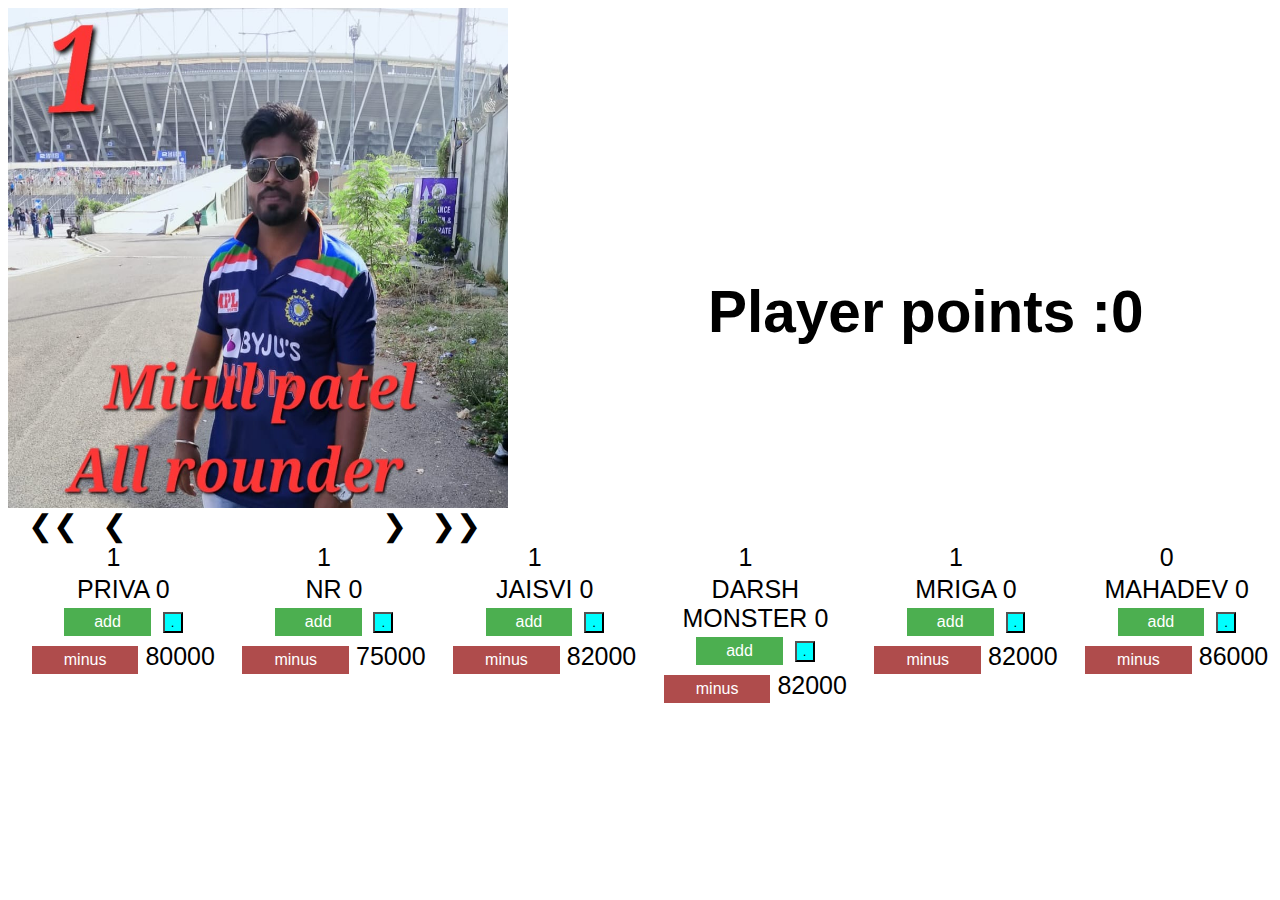
<file: index.html>
<!DOCTYPE html>
<html>
<head>
<meta name="viewport" content="width=device-width, initial-scale=1">
<link rel="stylesheet" href="styles.css">

</head>
<body>
     
     

     <div class="display">
<div class="mySlides fade">
  <img src="images/mpl1.jpeg"   >
</div>

<div class="mySlides fade">
  <img src="images/mpl2.jpeg" >
</div>

<div class="mySlides fade">
  <img src="images/mpl3.jpeg" >
</div>

<div class="mySlides fade">
  <img src="images/mpl4.jpeg" >
</div>

<div class="mySlides fade">
     <img src="images/mpl5.jpeg" >
</div>

<div class="mySlides fade">
  <img src="images/mpl6.jpeg" >
</div>

<div class="mySlides fade">
  <img src="images/mpl7.jpeg" >
</div>

<div class="mySlides fade">
  <img src="images/mpl8.jpeg" >
</div>

<div class="mySlides fade">
  <img src="images/mpl9.jpeg" >
</div>

<div class="mySlides fade">
  <img src="images/mpl10.jpeg" >
</div>

<div class="mySlides fade">
  <img src="images/mpl11.jpeg" >
</div>

<div class="mySlides fade">
  <img src="images/mpl12.jpeg" >
</div>

<div class="mySlides fade">
  <img src="images/mpl13.jpeg" >
</div>

<div class="mySlides fade">
  <img src="images/mpl14.jpeg" >
</div>

<div class="mySlides fade">
   <img src="images/mpl15.jpeg" >
   </div>
   

<div class="mySlides fade">
  <img src="images/mpl16.jpeg" >
</div>

<div class="mySlides fade">
  <img src="images/mpl17.jpeg" >
</div>

<div class="mySlides fade">
  <img src="images/mpl18.jpeg" >
</div>

<div class="mySlides fade">
  <img src="images/mpl19.jpeg" >
</div>

<div class="mySlides fade">
  <img src="images/mpl20.jpeg" >
</div>

<div class="mySlides fade">
  <img src="images/mpl21.jpeg" >
</div>

<div class="mySlides fade">
  <img src="images/mpl22.jpeg" >
</div>

<div class="mySlides fade">
  <img src="images/mpl23.jpeg" >
</div>

<div class="mySlides fade">
  <img src="images/mpl24.jpeg" >
</div>

<div class="mySlides fade">
  <img src="images/mpl25.jpeg" >
</div>

<div class="mySlides fade">
  <img src="images/mpl26.jpeg" >
</div>

<div class="mySlides fade">
  <img src="images/mpl27.jpeg" >
</div>

<div class="mySlides fade">
  <img src="images/mpl28.jpeg" >
</div>

<div class="mySlides fade">
  <img src="images/mpl29.jpeg" >
</div>

<div class="mySlides fade">
  <img src="images/mpl30.jpeg" >
</div>

<div class="mySlides fade">
  <img src="images/mpl31.jpeg" >
</div>

<div class="mySlides fade">
  <img src="images/mpl32.jpeg" >
</div>

<div class="mySlides fade">
  <img src="images/mpl33.jpeg" >
</div>

<div class="mySlides fade">
  <img src="images/mpl34.jpeg" >
</div>

<div class="mySlides fade">
  <img src="images/mpl35.jpeg" >
</div>

<div class="mySlides fade">
  <img src="images/mpl36.jpeg" >
</div>

<div class="mySlides fade">
  <img src="images/mpl37.jpeg" >
</div>

<div class="mySlides fade">
  <img src="images/mpl38.jpeg" >
</div>

<div class="mySlides fade">
  <img src="images/mpl39.jpeg" >
</div>

<div class="mySlides fade">
  <img src="images/mpl40.jpeg" >
</div>

<div class="mySlides fade">
  <img src="images/mpl41.jpeg" >
</div>

<div class="mySlides fade">
  <img src="images/mpl42.jpeg" >
</div>

<div class="mySlides fade">
  <img src="images/mpl43.jpeg" >
</div>

<div class="mySlides fade">
  <img src="images/mpl44.jpeg" >
</div>

<div class="mySlides fade">
  <img src="images/mpl45.jpeg" >
</div>

<div class="mySlides fade">
  <img src="images/mpl46.jpeg" >
</div>

<div class="mySlides fade">
  <img src="images/mpl47.jpeg" >
</div>

<div class="mySlides fade">
  <img src="images/mpl48.jpeg" >
</div>

<div class="mySlides fade">
  <img src="images/mpl49.jpeg" >
</div>

<div class="mySlides fade">
  <img src="images/mpl50.jpeg" >
</div>

<div class="mySlides fade">
  <img src="images/mpl51.jpeg" >
</div>

<div class="mySlides fade">
  <img src="images/mpl52.jpeg" >
</div>

<div class="mySlides fade">
  <img src="images/mpl53.jpeg" >
</div>

<div class="mySlides fade">
  <img src="images/mpl54.jpeg" >
</div>

<div class="mySlides fade">
  <img src="images/mpl55.jpeg" >
</div>

<div class="mySlides fade">
  <img src="images/mpl56.jpeg" >
</div>

<div class="mySlides fade">
  <img src="images/mpl57.jpeg" >
</div>

<div class="mySlides fade">
  <img src="images/mpl58.jpeg" >
</div>

<div class="mySlides fade">
  <img src="images/mpl59.jpeg" >
</div>

<div class="mySlides fade">
   <img src="images/mpl60.jpeg" >
</div>

<div class="mySlides fade">
     <img src="images/mpl61.jpeg" >
</div>

<div class="mySlides fade">
     <img src="images/mpl62.jpeg" >
</div>

<div class="mySlides fade">
     <img src="images/mpl63.jpeg" >
</div>

<div class="mySlides fade">
     <img src="images/mpl64.jpeg" >
</div>

<div class="mySlides fade">
     <img src="images/mpl65.jpeg" >
</div>

<div class="mySlides fade">
     <img src="images/mpl66.jpeg" >
</div>

<div class="mySlides fade">
     <img src="images/mpl67.jpeg" >
</div>

<div class="mySlides fade">
     <img src="images/mpl68.jpeg" >
</div>

<div class="mySlides fade">
     <img src="images/mpl69.jpeg" >
</div>

<div class="mySlides fade">
     <img src="images/mpl70.jpeg" >
</div>

<div class="mySlides fade">
     <img src="image/mpl71.jpeg" >
</div>

<div class="mySlides fade">
     <img src="image/mpl72.jpeg" >
</div>

<div class="mySlides fade">
     <img src="image/mpl73.jpeg" >
</div>

<div class="mySlides fade">
     <img src="image/mpl74.jpeg" >
</div>

<div class="mySlides fade">
     <img src="image/mpl75.jpeg" >
</div>

<div class="mySlides fade">
     <img src="image/mpl76.jpeg" >
</div>

<div class="mySlides fade">
     <img src="image/mpl77.jpeg" >
</div>

<div class="mySlides fade">
     <img src="image/mpl78.jpeg" >
</div>

<div class="mySlides fade">
     <img src="image/mpl79.jpeg" >
</div>

<div class="mySlides fade">
     <img src="image/mpl80.jpeg" >
</div>

<div class="mySlides fade">
     <img src="image/mpl81.jpeg" >
</div>

<div class="mySlides fade">
     <img src="image/mpl82.jpeg" >
</div>

<div class="mySlides fade">
     <img src="image/mpl83.jpeg" >
</div>

<div class="mySlides fade">
     <img src="image/mpl84.jpeg" >
</div>

<div class="mySlides fade">
     <img src="image/mpl85.jpeg" >
</div>

     <h3>Player points :<a id="total">0</a></h3>
    
  </div>

  <a class="prev" onclick="plusSlides(-1)">&#10094;&#10094;</a>
  <a class="prev" onclick="plusSlide(-1)">&#10094;</a>
  <a class="next1" onclick="plusSlide(1)">&#10095;</a>
  <a class="next" onclick="plusSlides(1)">&#10095;&#10095;</a>
 
  
  <div class="row">
     
          
      

      <div class="colum">
          <a class="a" id="counterb" >1</a>
          <p>PRIVA   <a id="teamb">0</a></p>
          <button class="button" type="button" onclick="teambb()">add</button> <button class="green" type="button" onclick="pointsb()">.</button>
          <button class="redbutton "type="button" onclick="teambbb()">minus</button>
          <a id="mplb">80000</a>
      </div>

     <div class="colum">
          <a class="a" id="counterc" >1</a>
          <p>   NR   <a id="teamc">0</a></p>
          <button class="button" type="button" onclick="teamcb()">add</button> <button class="green" type="button" onclick="pointsc()">.</button>
          <button class="redbutton "type="button" onclick="teambc()">minus</button>
          <a id="mplc">75000</a>
     </div>
 
     <div class="colum">
          <a class="a" id="counterd" >1</a>
          <p>JAISVI   <a id="teamd">0</a></p>  
          <button class="button" type="button" onclick="teamdb()">add</button> <button class="green" type="button" onclick="pointsd()">.</button>
          <button class="redbutton "type="button" onclick="teambd()">minus</button>
          <a id="mpld">82000</a>
     </div>

     <div class="colum">
          <a class="a" id="countere" >1</a>
          <p>DARSH MONSTER   <a id="teame">0</a></p>   
          <button class="button" type="button" onclick="teameb()">add</button> <button class="green" type="button" onclick="pointse()">.</button>
          <button class="redbutton "type="button" onclick="teambe()">minus</button>
          <a id="mple">82000</a>
     </div>

     <div class="colum">
          <a class="a" id="counterf" >1</a>
          <p>MRIGA   <a id="teamf">0</a></p>
          <button class="button" type="button" onclick="teamfb()">add</button> <button class="green" type="button" onclick="pointsf()">.</button>
          <button class="redbutton "type="button" onclick="teambf()">minus</button>
          <a id="mplf">82000</a>
     </div>

     <div class="colum">
          <a class="a" id="counterg" >0</a>
          <p>MAHADEV   <a id="teamg">0</a></p>
          <button class="button" type="button" onclick="teamgb()">add</button> <button class="green" type="button" onclick="pointsg()">.</button>
          <button class="redbutton "type="button" onclick="teambg()">minus</button>
          <a id="mplg">86000</a>
     </div>
 </div>

 


<script src="app.js">

</script>

</body>
</html>
</file>
<file: styles.css>
.button {
  background-color: #4CAF50; /* Green */
  border: none;
  color: white;
  padding: 5px 30px;
  text-align: center;
  text-decoration: none;
  display: inline-block;
  font-size: 16px;
  margin-left: 20px;
  justify-content: center;
  margin-top: 0px;
}

.redbutton{
  background-color: #af4c4c; /* Green */
  border: none;
  color: white;
  padding: 5px 32px;
  text-align: center;
  text-decoration: none;
  display: inline-block;
  font-size: 16px;
  margin-left: 20px;
  justify-content: center;
  margin-top: 10px;
}
/*PLayer point css*/
.display{
  display: flex;
  font-size: 50px;
}

.row{
  display: flex;
}

p{
  margin-left: 20px;
  margin-bottom: 0px;
  margin-top: 3px;
}
.colum{
  font-size: 25px;
  text-align: center;
}

* {box-sizing: border-box; }
body {font-family: Verdana, sans-serif; }
.mySlides {display: none}
img {vertical-align: middle;}

/* Slideshow container */
.slideshow-container {
  max-width: 1000px;
  position: relative;
  margin: auto;
  display: flex;
}

/* The dots/bullets/indicators */
.dot {
  cursor: pointer;
  height: 15px;
  width: 15px;
  margin: 0 2px;
  background-color: #bbb;
  border-radius: 50%;
  display: inline-block;
  transition: background-color 0.6s ease;
}

.active, .dot:hover {
  background-color: #717171;
}

/* Fading animation */
.fade {
  -webkit-animation-name: fade;
  -webkit-animation-duration: 1.5s;
  animation-name: fade;
  animation-duration: 1.5s;
}

@-webkit-keyframes fade {
  from {opacity: .4} 
  to {opacity: 1}
}

@keyframes fade {
  from {opacity: .4} 
  to {opacity: 1}
}

/* On smaller screens, decrease text size */
@media only screen and (max-width: 300px) {
  .prev, .next,.text {font-size: 11px}
}

h3{
  margin-top: 270px;
  margin-left: 200px;
  margin-bottom: 0px;
}

.buton{
  margin-left: 350px;
  background-color: #4CAF50; /* Green */
  border: none;
  color: white;
  padding: 8px 32px;
  text-decoration: none;
  display: inline-block;
  font-size: 16px;
  justify-content: center;
  margin-top: 0px;
}

.prev{
  font-size: 30px;
  margin-left: 20px;
  margin-top: 100px;
}

.next{
  font-size: 30px;
  margin-left: 20px;
  margin-top: 100px;

}
.next1{
  font-size: 30px;
  margin-left: 250px;
  margin-top: 100px;

}

.total{
  margin-left: 90px;
  border: none;
  background-color: black;
  padding: 8px 30px;
  justify-content: center;
  color: white;
}

input{
  height: 40px;
  width: 120px;
  font-size: 25px;
  text-align: center;
  color: rgb(104, 70, 199);
}

.green{
  margin-left: 5px;
  background-color: aqua;
}

img{
  width: 500px; 
  height: 500px;
}
</file>
